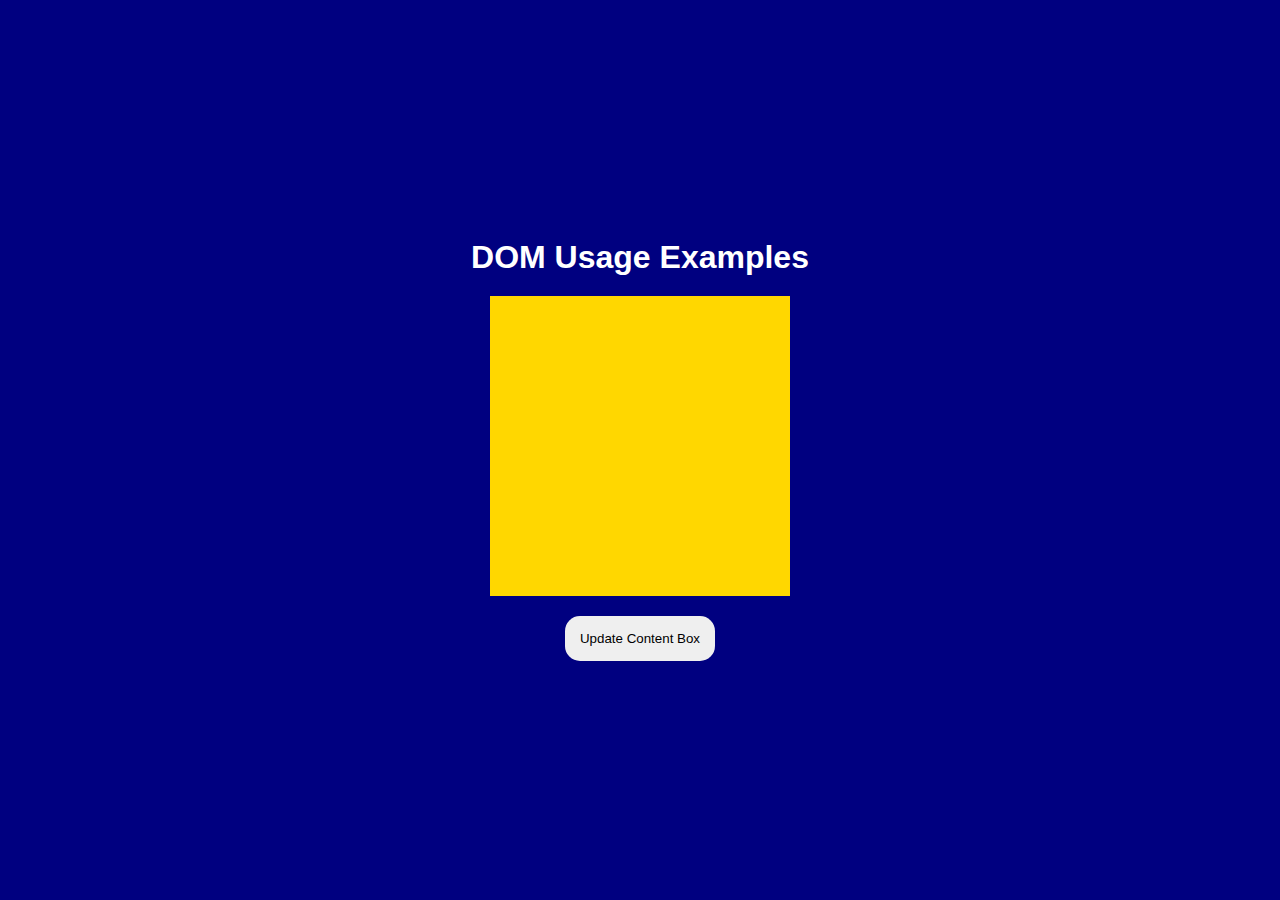
<file: completed/index.html>
<!DOCTYPE html>
<html lang="en">
<head>
    <meta charset="UTF-8">
    <meta http-equiv="X-UA-Compatible" content="IE=edge">
    <meta name="viewport" content="width=device-width, initial-scale=1.0">
    <title>DOM Usage Examples</title>
    <link rel="stylesheet" href="styles.css" />
</head>
<body>

    <h1>DOM Usage Examples</h1>

    <div id="content-box">

    </div>

    <button>Update Content Box</button>

    <script>
        let contentBox = document.querySelector("#content-box");
        let changeContentBtn = document.querySelector("button");
        
        let newContent = document.createElement('a');
        newContent.href = "https://www.google.com";
        newContent.target = "_blank";
        newContent.style.fontSize = "30px";
        newContent.style.fontWeight = "bold";
        newContent.textContent = "Here's a link!";

        changeContentBtn.addEventListener("click", function(e) {
            contentBox.style.backgroundColor = "green";
            contentBox.append(newContent);
        });
    </script>
</body>
</html>
</file>
<file: completed/styles.css>
* {
     margin: 0;
     padding: 0;
     font-family: Arial, Helvetica, sans-serif;
 }

 body {
     height: 100vh;
     display: flex;
     flex-direction: column;
     justify-content: center;
     align-items: center;
     background-color: navy;
 }

 h1 {
     padding-bottom: 20px;
     color: white;
 }

 button {
     outline: none;
     border-style: none;;
     border-radius: 15px;
     padding: 15px;
     cursor: pointer;
 }

 #content-box {
     background-color: gold;
     width: 300px;
     height: 300px;
     margin-bottom: 20px;
 }
</file>
